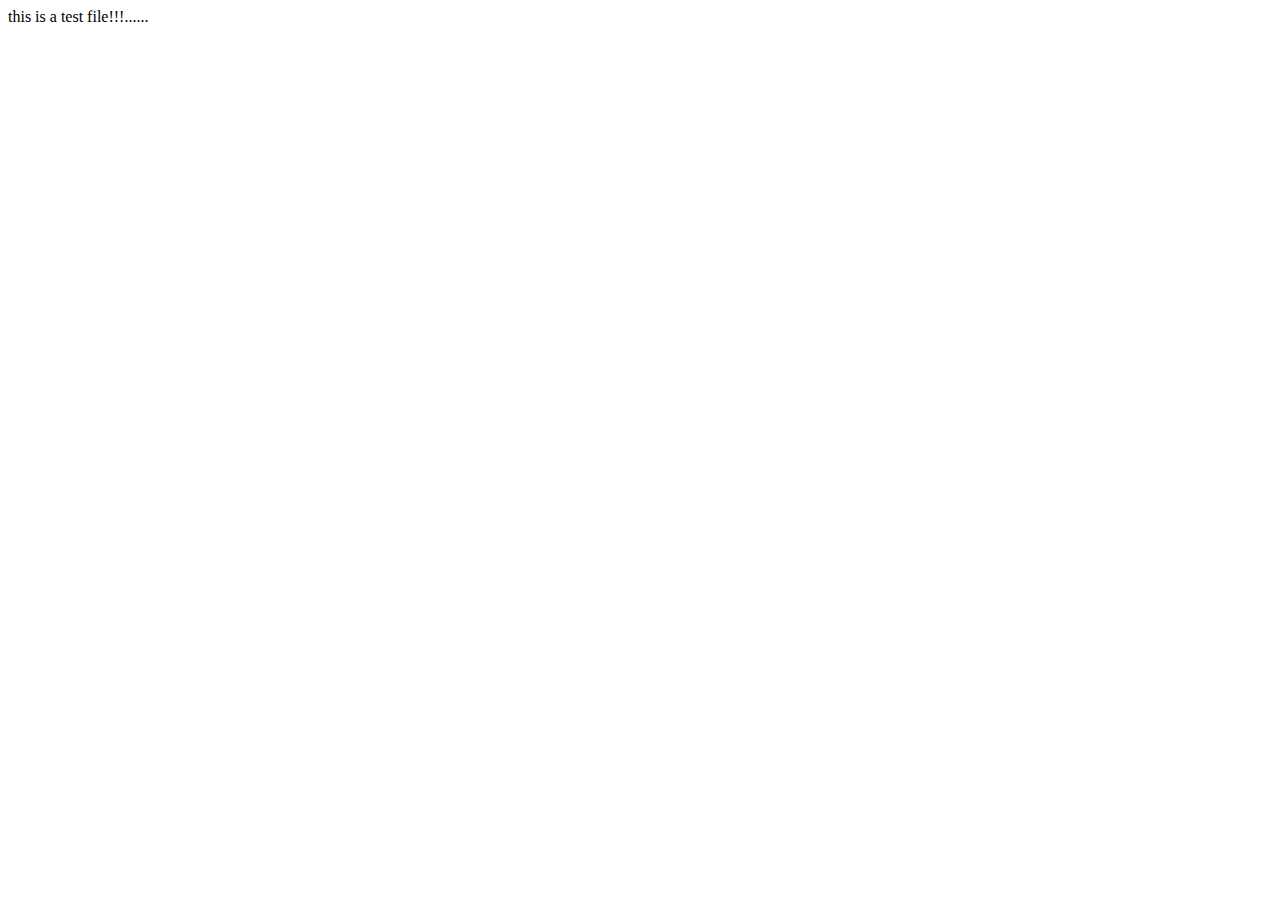
<file: index.html>
<!DOCTYPE html>
<html lang="en">
<head>
    <meta charset="UTF-8">
    <meta name="viewport" content="width=device-width, initial-scale=1.0">
    <meta http-equiv="X-UA-Compatible" content="ie=edge">
    <title>Document</title>
</head>
<body>
    this is a test file!!!......
</body>
</html>
</file>
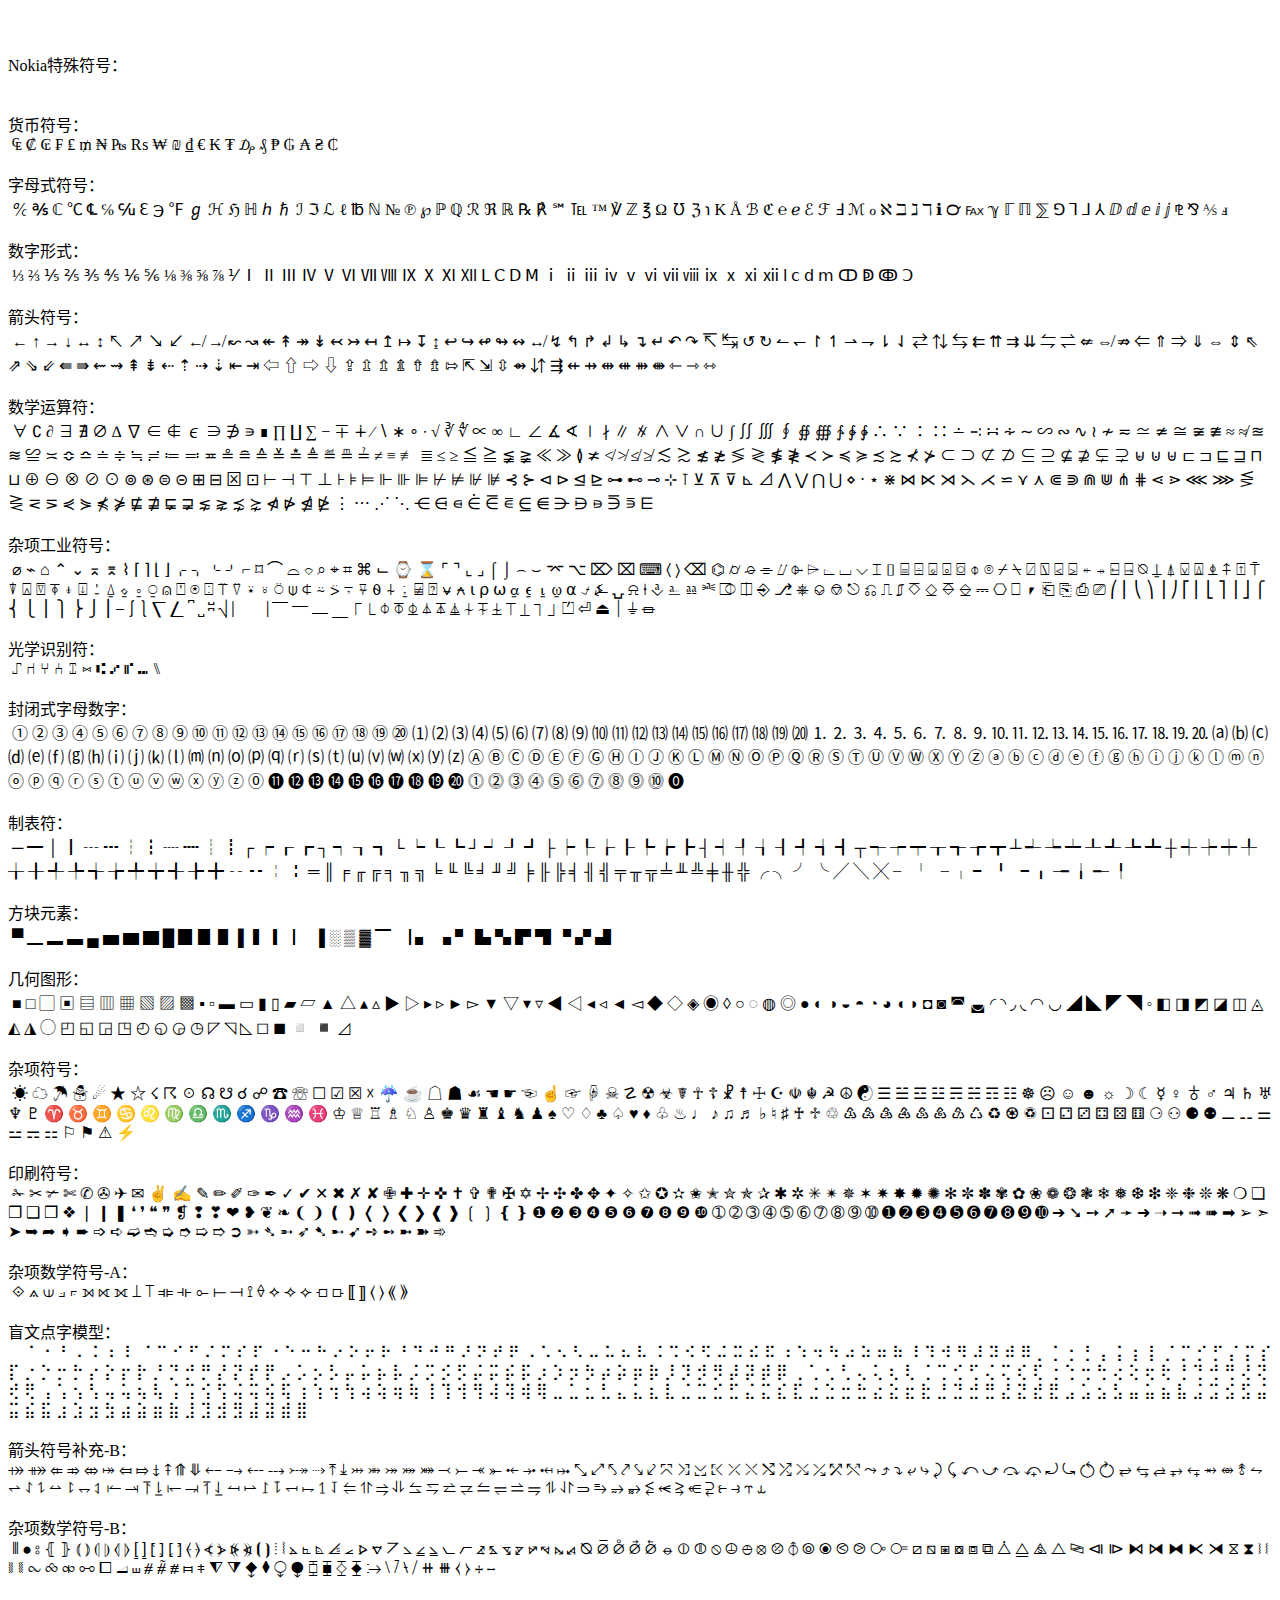
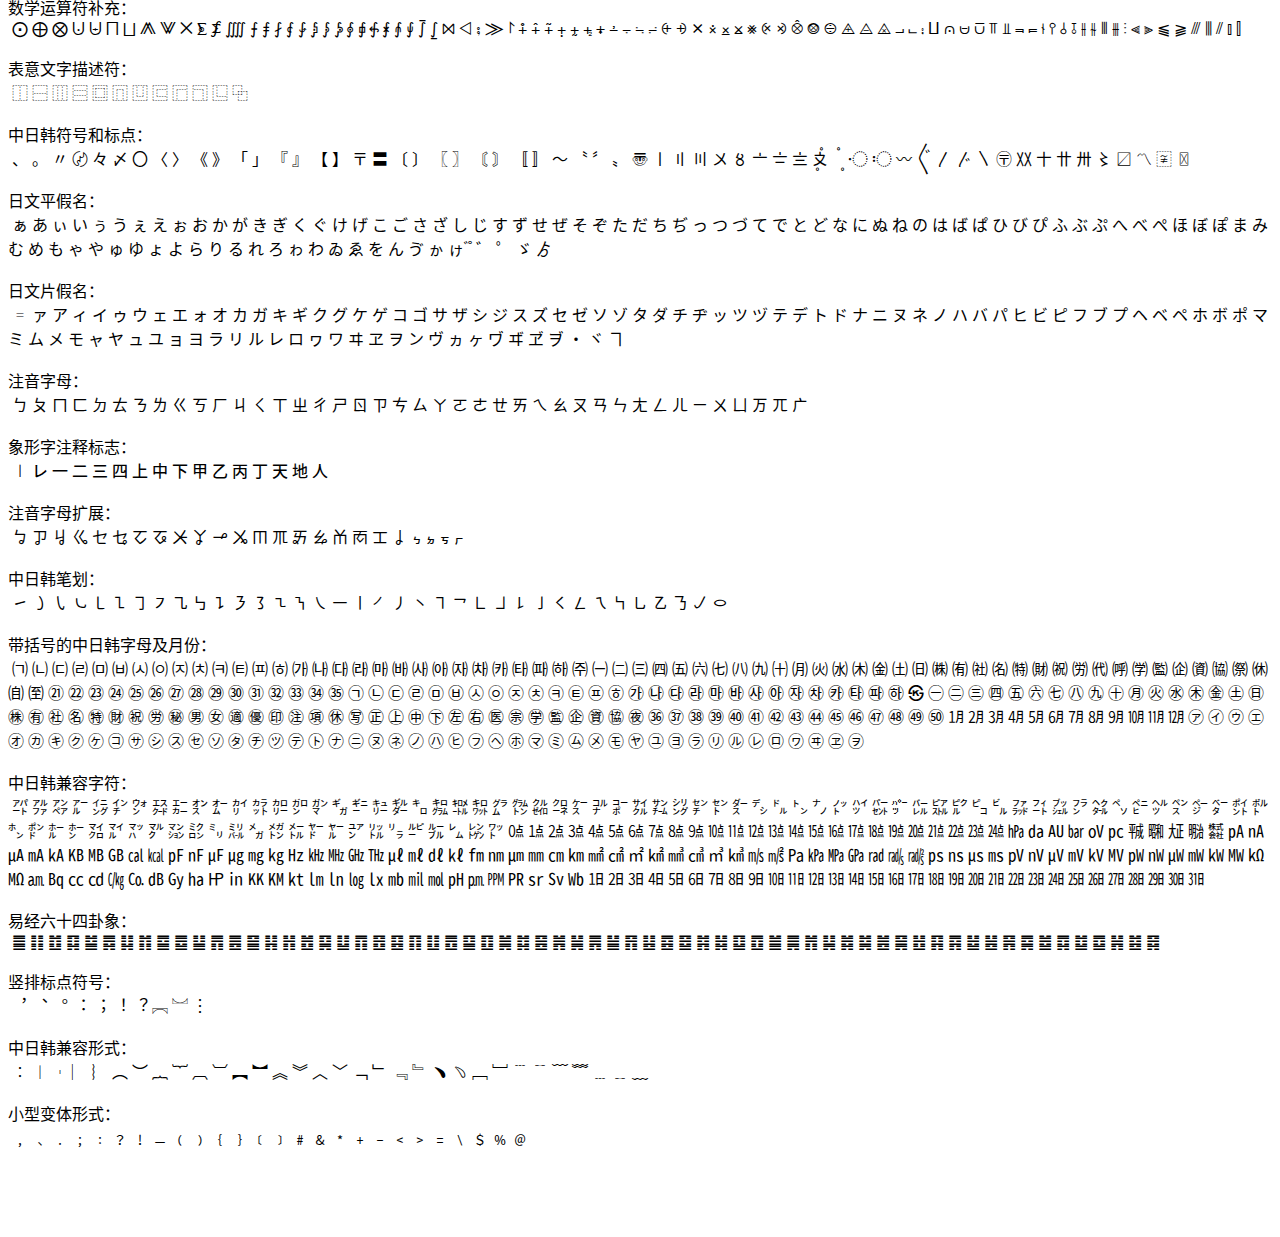
<file: chars.html>
<!DOCTYPE html PUBLIC "-//W3C//DTD XHTML 1.0 Transitional//EN" "http://www.w3.org/TR/xhtml1/DTD/xhtml1-transitional.dtd">
<html xmlns="http://www.w3.org/1999/xhtml">
<head>

<meta http-equiv="Content-Type" content="text/html; charset=UTF-8" />
<meta http-equiv="Content-Language" content="zh-cn" />
<meta name="robots" content="all" />
<meta name="keywords" content="特殊字符"/>
<meta name="description" content="特殊字符"/>
<meta name="author" content="T先生" />
<meta name="Copyright" content="Copyright T先生 All Rights Reserved." />

<title>特殊字符|T先生</title>

</head>

<body>

<pre style="font-family: Microsoft YaHei ! important;
white-space: pre-wrap;
white-space: -moz-pre-wrap;  
white-space: -pre-wrap;      
white-space: -o-pre-wrap;    
word-wrap: break-word; ">


Nokia特殊符号：
 

货币符号：
 ₠ ₡ ₢ ₣ ₤ ₥ ₦ ₧ ₨ ₩ ₪ ₫ € ₭ ₮ ₯ ₰ ₱ ₲ ₳ ₴ ₵

字母式符号：
 ℀ ℁ ℂ ℃ ℄ ℅ ℆ ℇ ℈ ℉ ℊ ℋ ℌ ℍ ℎ ℏ ℐ ℑ ℒ ℓ ℔ ℕ № ℗ ℘ ℙ ℚ ℛ ℜ ℝ ℞ ℟ ℠ ℡ ™ ℣ ℤ ℥ Ω ℧ ℨ ℩ K Å ℬ ℭ ℮ ℯ ℰ ℱ Ⅎ ℳ ℴ ℵ ℶ ℷ ℸ ℹ ℺ ℻ ℽ ℾ ℿ ⅀ ⅁ ⅂ ⅃ ⅄ ⅅ ⅆ ⅇ ⅈ ⅉ ⅊ ⅋ ⅍ ⅎ

数字形式：
 ⅓ ⅔ ⅕ ⅖ ⅗ ⅘ ⅙ ⅚ ⅛ ⅜ ⅝ ⅞ ⅟ Ⅰ Ⅱ Ⅲ Ⅳ Ⅴ Ⅵ Ⅶ Ⅷ Ⅸ Ⅹ Ⅺ Ⅻ Ⅼ Ⅽ Ⅾ Ⅿ ⅰ ⅱ ⅲ ⅳ ⅴ ⅵ ⅶ ⅷ ⅸ ⅹ ⅺ ⅻ ⅼ ⅽ ⅾ ⅿ ↀ ↁ ↂ Ↄ

箭头符号：
 ← ↑ → ↓ ↔ ↕ ↖ ↗ ↘ ↙ ↚ ↛ ↜ ↝ ↞ ↟ ↠ ↡ ↢ ↣ ↤ ↥ ↦ ↧ ↨ ↩ ↪ ↫ ↬ ↭ ↮ ↯ ↰ ↱ ↲ ↳ ↴ ↵ ↶ ↷ ↸ ↹ ↺ ↻ ↼ ↽ ↾ ↿ ⇀ ⇁ ⇂ ⇃ ⇄ ⇅ ⇆ ⇇ ⇈ ⇉ ⇊ ⇋ ⇌ ⇍ ⇎ ⇏ ⇐ ⇑ ⇒ ⇓ ⇔ ⇕ ⇖ ⇗ ⇘ ⇙ ⇚ ⇛ ⇜ ⇝ ⇞ ⇟ ⇠ ⇡ ⇢ ⇣ ⇤ ⇥ ⇦ ⇧ ⇨ ⇩ ⇪ ⇫ ⇬ ⇭ ⇮ ⇯ ⇰ ⇱ ⇲ ⇳ ⇴ ⇵ ⇶ ⇷ ⇸ ⇹ ⇺ ⇻ ⇼ ⇽ ⇾ ⇿

数学运算符：
 ∀ ∁ ∂ ∃ ∄ ∅ ∆ ∇ ∈ ∉ ∊ ∋ ∌ ∍ ∎ ∏ ∐ ∑ − ∓ ∔ ∕ ∖ ∗ ∘ ∙ √ ∛ ∜ ∝ ∞ ∟ ∠ ∡ ∢ ∣ ∤ ∥ ∦ ∧ ∨ ∩ ∪ ∫ ∬ ∭ ∮ ∯ ∰ ∱ ∲ ∳ ∴ ∵ ∶ ∷ ∸ ∹ ∺ ∻ ∼ ∽ ∾ ∿ ≀ ≁ ≂ ≃ ≄ ≅ ≆ ≇ ≈ ≉ ≊ ≋ ≌ ≍ ≎ ≏ ≐ ≑ ≒ ≓ ≔ ≕ ≖ ≗ ≘ ≙ ≚ ≛ ≜ ≝ ≞ ≟ ≠ ≡ ≢ ≣ ≤ ≥ ≦ ≧ ≨ ≩ ≪ ≫ ≬ ≭ ≮ ≯ ≰ ≱ ≲ ≳ ≴ ≵ ≶ ≷ ≸ ≹ ≺ ≻ ≼ ≽ ≾ ≿ ⊀ ⊁ ⊂ ⊃ ⊄ ⊅ ⊆ ⊇ ⊈ ⊉ ⊊ ⊋ ⊌ ⊍ ⊎ ⊏ ⊐ ⊑ ⊒ ⊓ ⊔ ⊕ ⊖ ⊗ ⊘ ⊙ ⊚ ⊛ ⊜ ⊝ ⊞ ⊟ ⊠ ⊡ ⊢ ⊣ ⊤ ⊥ ⊦ ⊧ ⊨ ⊩ ⊪ ⊫ ⊬ ⊭ ⊮ ⊯ ⊰ ⊱ ⊲ ⊳ ⊴ ⊵ ⊶ ⊷ ⊸ ⊹ ⊺ ⊻ ⊼ ⊽ ⊾ ⊿ ⋀ ⋁ ⋂ ⋃ ⋄ ⋅ ⋆ ⋇ ⋈ ⋉ ⋊ ⋋ ⋌ ⋍ ⋎ ⋏ ⋐ ⋑ ⋒ ⋓ ⋔ ⋕ ⋖ ⋗ ⋘ ⋙ ⋚ ⋛ ⋜ ⋝ ⋞ ⋟ ⋠ ⋡ ⋢ ⋣ ⋤ ⋥ ⋦ ⋧ ⋨ ⋩ ⋪ ⋫ ⋬ ⋭ ⋮ ⋯ ⋰ ⋱ ⋲ ⋳ ⋴ ⋵ ⋶ ⋷ ⋸ ⋹ ⋺ ⋻ ⋼ ⋽ ⋾ ⋿

杂项工业符号：
 ⌀ ⌁ ⌂ ⌃ ⌄ ⌅ ⌆ ⌇ ⌈ ⌉ ⌊ ⌋ ⌌ ⌍ ⌎ ⌏ ⌐ ⌑ ⌒ ⌓ ⌔ ⌕ ⌖ ⌗ ⌘ ⌙ ⌚ ⌛ ⌜ ⌝ ⌞ ⌟ ⌠ ⌡ ⌢ ⌣ ⌤ ⌥ ⌦ ⌧ ⌨ 〈 〉 ⌫ ⌬ ⌭ ⌮ ⌯ ⌰ ⌱ ⌲ ⌳ ⌴ ⌵ ⌶ ⌷ ⌸ ⌹ ⌺ ⌻ ⌼ ⌽ ⌾ ⌿ ⍀ ⍁ ⍂ ⍃ ⍄ ⍅ ⍆ ⍇ ⍈ ⍉ ⍊ ⍋ ⍌ ⍍ ⍎ ⍏ ⍐ ⍑ ⍒ ⍓ ⍔ ⍕ ⍖ ⍗ ⍘ ⍙ ⍚ ⍛ ⍜ ⍝ ⍞ ⍟ ⍠ ⍡ ⍢ ⍣ ⍤ ⍥ ⍦ ⍧ ⍨ ⍩ ⍪ ⍫ ⍬ ⍭ ⍮ ⍯ ⍰ ⍱ ⍲ ⍳ ⍴ ⍵ ⍶ ⍷ ⍸ ⍹ ⍺ ⍻ ⍼ ⍽ ⍾ ⍿ ⎀ ⎁ ⎂ ⎃ ⎄ ⎅ ⎆ ⎇ ⎈ ⎉ ⎊ ⎋ ⎌ ⎍ ⎎ ⎏ ⎐ ⎑ ⎒ ⎓ ⎔ ⎕ ⎖ ⎗ ⎘ ⎙ ⎚ ⎛ ⎜ ⎝ ⎞ ⎟ ⎠ ⎡ ⎢ ⎣ ⎤ ⎥ ⎦ ⎧ ⎨ ⎩ ⎪ ⎫ ⎬ ⎭ ⎮ ⎯ ⎰ ⎱ ⎲ ⎳ ⎴ ⎵ ⎶ ⎷ ⎸ ⎹ ⎺ ⎻ ⎼ ⎽ ⎾ ⎿ ⏀ ⏁ ⏂ ⏃ ⏄ ⏅ ⏆ ⏇ ⏈ ⏉ ⏊ ⏋ ⏌ ⏍ ⏎ ⏏ ⏐ ⏚ ⏛

光学识别符：
 ⑀ ⑁ ⑂ ⑃ ⑄ ⑅ ⑆ ⑇ ⑈ ⑉ ⑊

封闭式字母数字：
 ① ② ③ ④ ⑤ ⑥ ⑦ ⑧ ⑨ ⑩ ⑪ ⑫ ⑬ ⑭ ⑮ ⑯ ⑰ ⑱ ⑲ ⑳ ⑴ ⑵ ⑶ ⑷ ⑸ ⑹ ⑺ ⑻ ⑼ ⑽ ⑾ ⑿ ⒀ ⒁ ⒂ ⒃ ⒄ ⒅ ⒆ ⒇ ⒈ ⒉ ⒊ ⒋ ⒌ ⒍ ⒎ ⒏ ⒐ ⒑ ⒒ ⒓ ⒔ ⒕ ⒖ ⒗ ⒘ ⒙ ⒚ ⒛ ⒜ ⒝ ⒞ ⒟ ⒠ ⒡ ⒢ ⒣ ⒤ ⒥ ⒦ ⒧ ⒨ ⒩ ⒪ ⒫ ⒬ ⒭ ⒮ ⒯ ⒰ ⒱ ⒲ ⒳ ⒴ ⒵ Ⓐ Ⓑ Ⓒ Ⓓ Ⓔ Ⓕ Ⓖ Ⓗ Ⓘ Ⓙ Ⓚ Ⓛ Ⓜ Ⓝ Ⓞ Ⓟ Ⓠ Ⓡ Ⓢ Ⓣ Ⓤ Ⓥ Ⓦ Ⓧ Ⓨ Ⓩ ⓐ ⓑ ⓒ ⓓ ⓔ ⓕ ⓖ ⓗ ⓘ ⓙ ⓚ ⓛ ⓜ ⓝ ⓞ ⓟ ⓠ ⓡ ⓢ ⓣ ⓤ ⓥ ⓦ ⓧ ⓨ ⓩ ⓪ ⓫ ⓬ ⓭ ⓮ ⓯ ⓰ ⓱ ⓲ ⓳ ⓴ ⓵ ⓶ ⓷ ⓸ ⓹ ⓺ ⓻ ⓼ ⓽ ⓾ ⓿

制表符：
 ─ ━ │ ┃ ┄ ┅ ┆ ┇ ┈ ┉ ┊ ┋ ┌ ┍ ┎ ┏ ┐ ┑ ┒ ┓ └ ┕ ┖ ┗ ┘ ┙ ┚ ┛ ├ ┝ ┞ ┟ ┠ ┡ ┢ ┣ ┤ ┥ ┦ ┧ ┨ ┩ ┪ ┫ ┬ ┭ ┮ ┯ ┰ ┱ ┲ ┳ ┴ ┵ ┶ ┷ ┸ ┹ ┺ ┻ ┼ ┽ ┾ ┿ ╀ ╁ ╂ ╃ ╄ ╅ ╆ ╇ ╈ ╉ ╊ ╋ ╌ ╍ ╎ ╏ ═ ║ ╒ ╓ ╔ ╕ ╖ ╗ ╘ ╙ ╚ ╛ ╜ ╝ ╞ ╟ ╠ ╡ ╢ ╣ ╤ ╥ ╦ ╧ ╨ ╩ ╪ ╫ ╬ ╭ ╮ ╯ ╰ ╱ ╲ ╳ ╴ ╵ ╶ ╷ ╸ ╹ ╺ ╻ ╼ ╽ ╾ ╿

方块元素：
 ▀ ▁ ▂ ▃ ▄ ▅ ▆ ▇ █ ▉ ▊ ▋ ▌ ▍ ▎ ▏ ▐ ░ ▒ ▓ ▔ ▕ ▖ ▗ ▘ ▙ ▚ ▛ ▜ ▝ ▞ ▟

几何图形：
 ■ □ ▢ ▣ ▤ ▥ ▦ ▧ ▨ ▩ ▪ ▫ ▬ ▭ ▮ ▯ ▰ ▱ ▲ △ ▴ ▵ ▶ ▷ ▸ ▹ ► ▻ ▼ ▽ ▾ ▿ ◀ ◁ ◂ ◃ ◄ ◅ ◆ ◇ ◈ ◉ ◊ ○ ◌ ◍ ◎ ● ◐ ◑ ◒ ◓ ◔ ◕ ◖ ◗ ◘ ◙ ◚ ◛ ◜ ◝ ◞ ◟ ◠ ◡ ◢ ◣ ◤ ◥ ◦ ◧ ◨ ◩ ◪ ◫ ◬ ◭ ◮ ◯ ◰ ◱ ◲ ◳ ◴ ◵ ◶ ◷ ◸ ◹ ◺ ◻ ◼ ◽ ◾ ◿

杂项符号：
 ☀ ☁ ☂ ☃ ☄ ★ ☆ ☇ ☈ ☉ ☊ ☋ ☌ ☍ ☎ ☏ ☐ ☑ ☒ ☓ ☔ ☕ ☖ ☗ ☙ ☚ ☛ ☜ ☝ ☞ ☟ ☠ ☡ ☢ ☣ ☤ ☥ ☦ ☧ ☨ ☩ ☪ ☫ ☬ ☭ ☮ ☯ ☰ ☱ ☲ ☳ ☴ ☵ ☶ ☷ ☸ ☹ ☺ ☻ ☼ ☽ ☾ ☿ ♀ ♁ ♂ ♃ ♄ ♅ ♆ ♇ ♈ ♉ ♊ ♋ ♌ ♍ ♎ ♏ ♐ ♑ ♒ ♓ ♔ ♕ ♖ ♗ ♘ ♙ ♚ ♛ ♜ ♝ ♞ ♟ ♠ ♡ ♢ ♣ ♤ ♥ ♦ ♧ ♨ ♩ ♪ ♫ ♬ ♭ ♮ ♯ ♰ ♱ ♲ ♳ ♴ ♵ ♶ ♷ ♸ ♹ ♺ ♻ ♼ ♽ ⚀ ⚁ ⚂ ⚃ ⚄ ⚅ ⚆ ⚇ ⚈ ⚉ ⚊ ⚋ ⚌ ⚍ ⚎ ⚏ ⚐ ⚑ ⚠ ⚡

印刷符号：
 ✁ ✂ ✃ ✄ ✆ ✇ ✈ ✉ ✌ ✍ ✎ ✏ ✐ ✑ ✒ ✓ ✔ ✕ ✖ ✗ ✘ ✙ ✚ ✛ ✜ ✝ ✞ ✟ ✠ ✡ ✢ ✣ ✤ ✥ ✦ ✧ ✩ ✪ ✫ ✬ ✭ ✮ ✯ ✰ ✱ ✲ ✳ ✴ ✵ ✶ ✷ ✸ ✹ ✺ ✻ ✼ ✽ ✾ ✿ ❀ ❁ ❂ ❃ ❄ ❅ ❆ ❇ ❈ ❉ ❊ ❋ ❍ ❏ ❐ ❑ ❒ ❖ ❘ ❙ ❚ ❛ ❜ ❝ ❞ ❡ ❢ ❣ ❤ ❥ ❦ ❧ ❨ ❩ ❪ ❫ ❬ ❭ ❮ ❯ ❰ ❱ ❲ ❳ ❴ ❵ ❶ ❷ ❸ ❹ ❺ ❻ ❼ ❽ ❾ ❿ ➀ ➁ ➂ ➃ ➄ ➅ ➆ ➇ ➈ ➉ ➊ ➋ ➌ ➍ ➎ ➏ ➐ ➑ ➒ ➓ ➔ ➘ ➙ ➚ ➛ ➜ ➝ ➞ ➟ ➠ ➡ ➢ ➣ ➤ ➥ ➦ ➧ ➨ ➩ ➪ ➫ ➬ ➭ ➮ ➯ ➱ ➲ ➳ ➴ ➵ ➶ ➷ ➸ ➹ ➺ ➻ ➼ ➽ ➾

杂项数学符号-A：
 ⟐ ⟑ ⟒ ⟓ ⟔ ⟕ ⟖ ⟗ ⟘ ⟙ ⟚ ⟛ ⟜ ⟝ ⟞ ⟟ ⟠ ⟡ ⟢ ⟣ ⟤ ⟥ ⟦ ⟧ ⟨ ⟩ ⟪ ⟫

盲文点字模型：
 ⠀ ⠁ ⠂ ⠃ ⠄ ⠅ ⠆ ⠇ ⠈ ⠉ ⠊ ⠋ ⠌ ⠍ ⠎ ⠏ ⠐ ⠑ ⠒ ⠓ ⠔ ⠕ ⠖ ⠗ ⠘ ⠙ ⠚ ⠛ ⠜ ⠝ ⠞ ⠟ ⠠ ⠡ ⠢ ⠣ ⠤ ⠥ ⠦ ⠧ ⠨ ⠩ ⠪ ⠫ ⠬ ⠭ ⠮ ⠯ ⠰ ⠱ ⠲ ⠳ ⠴ ⠵ ⠶ ⠷ ⠸ ⠹ ⠺ ⠻ ⠼ ⠽ ⠾ ⠿ ⡀ ⡁ ⡂ ⡃ ⡄ ⡅ ⡆ ⡇ ⡈ ⡉ ⡊ ⡋ ⡌ ⡍ ⡎ ⡏ ⡐ ⡑ ⡒ ⡓ ⡔ ⡕ ⡖ ⡗ ⡘ ⡙ ⡚ ⡛ ⡜ ⡝ ⡞ ⡟ ⡠ ⡡ ⡢ ⡣ ⡤ ⡥ ⡦ ⡧ ⡨ ⡩ ⡪ ⡫ ⡬ ⡭ ⡮ ⡯ ⡰ ⡱ ⡲ ⡳ ⡴ ⡵ ⡶ ⡷ ⡸ ⡹ ⡺ ⡻ ⡼ ⡽ ⡾ ⡿ ⢀ ⢁ ⢂ ⢃ ⢄ ⢅ ⢆ ⢇ ⢈ ⢉ ⢊ ⢋ ⢌ ⢍ ⢎ ⢏ ⢐ ⢑ ⢒ ⢓ ⢔ ⢕ ⢖ ⢗ ⢘ ⢙ ⢚ ⢛ ⢜ ⢝ ⢞ ⢟ ⢠ ⢡ ⢢ ⢣ ⢤ ⢥ ⢦ ⢧ ⢨ ⢩ ⢪ ⢫ ⢬ ⢭ ⢮ ⢯ ⢰ ⢱ ⢲ ⢳ ⢴ ⢵ ⢶ ⢷ ⢸ ⢹ ⢺ ⢻ ⢼ ⢽ ⢾ ⢿ ⣀ ⣁ ⣂ ⣃ ⣄ ⣅ ⣆ ⣇ ⣈ ⣉ ⣊ ⣋ ⣌ ⣍ ⣎ ⣏ ⣐ ⣑ ⣒ ⣓ ⣔ ⣕ ⣖ ⣗ ⣘ ⣙ ⣚ ⣛ ⣜ ⣝ ⣞ ⣟ ⣠ ⣡ ⣢ ⣣ ⣤ ⣥ ⣦ ⣧ ⣨ ⣩ ⣪ ⣫ ⣬ ⣭ ⣮ ⣯ ⣰ ⣱ ⣲ ⣳ ⣴ ⣵ ⣶ ⣷ ⣸ ⣹ ⣺ ⣻ ⣼ ⣽ ⣾ ⣿

箭头符号补充-B：
⤀ ⤁ ⤂ ⤃ ⤄ ⤅ ⤆ ⤇ ⤈ ⤉ ⤊ ⤋ ⤌ ⤍ ⤎ ⤏ ⤐ ⤑ ⤒ ⤓ ⤔ ⤕ ⤖ ⤗ ⤘ ⤙ ⤚ ⤛ ⤜ ⤝ ⤞ ⤟ ⤠ ⤡ ⤢ ⤣ ⤤ ⤥ ⤦ ⤧ ⤨ ⤩ ⤪ ⤫ ⤬ ⤭ ⤮ ⤯ ⤰ ⤱ ⤲ ⤳ ⤴ ⤵ ⤶ ⤷ ⤸ ⤹ ⤺ ⤻ ⤼ ⤽ ⤾ ⤿ ⥀ ⥁ ⥂ ⥃ ⥄ ⥅ ⥆ ⥇ ⥈ ⥉ ⥊ ⥋ ⥌ ⥍ ⥎ ⥏ ⥐ ⥑ ⥒ ⥓ ⥔ ⥕ ⥖ ⥗ ⥘ ⥙ ⥚ ⥛ ⥜ ⥝ ⥞ ⥟ ⥠ ⥡ ⥢ ⥣ ⥤ ⥥ ⥦ ⥧ ⥨ ⥩ ⥪ ⥫ ⥬ ⥭ ⥮ ⥯ ⥰ ⥱ ⥴ ⥵ ⥶ ⥷ ⥸ ⥺ ⥻ ⥼ ⥽ ⥾ ⥿

杂项数学符号-B：
 ⦀ ⦁ ⦂ ⦃ ⦄ ⦅ ⦆ ⦇ ⦈ ⦉ ⦊ ⦋ ⦌ ⦍ ⦎ ⦏ ⦐ ⦑ ⦒ ⦓ ⦔ ⦕ ⦖ ⦗ ⦘ ⦙ ⦚ ⦛ ⦜ ⦝ ⦞ ⦟ ⦠ ⦡ ⦢ ⦣ ⦤ ⦥ ⦦ ⦧ ⦨ ⦩ ⦪ ⦫ ⦬ ⦭ ⦮ ⦯ ⦰ ⦱ ⦲ ⦳ ⦴ ⦵ ⦶ ⦷ ⦸ ⦹ ⦺ ⦻ ⦼ ⦽ ⦾ ⦿ ⧀ ⧁ ⧂ ⧃ ⧄ ⧅ ⧆ ⧇ ⧈ ⧉ ⧊ ⧋ ⧌ ⧍ ⧎ ⧏ ⧐ ⧑ ⧒ ⧓ ⧔ ⧕ ⧖ ⧗ ⧘ ⧙ ⧚ ⧛ ⧜ ⧝ ⧞ ⧟ ⧠ ⧡ ⧢ ⧣ ⧤ ⧥ ⧦ ⧧ ⧨ ⧩ ⧪ ⧫ ⧬ ⧭ ⧮ ⧯ ⧰ ⧱ ⧴ ⧵ ⧶ ⧷ ⧸ ⧺ ⧻ ⧼ ⧽ ⧾ ⧿

数学运算符补充：
 ⨀ ⨁ ⨂ ⨃ ⨄ ⨅ ⨆ ⨇ ⨈ ⨉ ⨊ ⨋ ⨌ ⨍ ⨎ ⨏ ⨐ ⨑ ⨒ ⨓ ⨔ ⨕ ⨖ ⨗ ⨘ ⨙ ⨚ ⨛ ⨜ ⨝ ⨞ ⨟ ⨠ ⨡ ⨢ ⨣ ⨤ ⨥ ⨦ ⨧ ⨨ ⨩ ⨪ ⨫ ⨬ ⨭ ⨮ ⨯ ⨰ ⨱ ⨲ ⨳ ⨴ ⨵ ⨶ ⨷ ⨸ ⨹ ⨺ ⨻ ⨼ ⨽ ⨾ ⨿ ⩀ ⩁ ⩂ ⫪ ⫫ ⫬ ⫭ ⫮ ⫯ ⫰ ⫱ ⫲ ⫳ ⫴ ⫵ ⫶ ⫷ ⫸ ⫹ ⫺ ⫻ ⫼ ⫽ ⫾ ⫿

表意文字描述符：
 ⿰ ⿱ ⿲ ⿳ ⿴ ⿵ ⿶ ⿷ ⿸ ⿹ ⿺ ⿻

中日韩符号和标点：
 、 。 〃 〄 々 〆 〇 〈 〉 《 》 「 」 『 』 【 】 〒 〓 〔 〕 〖 〗 〘 〙 〚 〛 〜 〝 〞 〟 〠 〡 〢 〣 〤 〥 〦 〧 〨 〩 〪 〫 〬 〭 〮 〯 〰 〲 〳 〴 〵 〶 〷 〸 〹 〺 〻 〼 〽 〾 〿

日文平假名：
 ぁ あ ぃ い ぅ う ぇ え ぉ お か が き ぎ く ぐ け げ こ ご さ ざ し じ す ず せ ぜ そ ぞ た だ ち ぢ っ つ づ て で と ど な に ぬ ね の は ば ぱ ひ び ぴ ふ ぶ ぷ へ べ ぺ ほ ぼ ぽ ま み む め も ゃ や ゅ ゆ ょ よ ら り る れ ろ ゎ わ ゐ ゑ を ん ゔ ゕ ゖ ゙ ゚ ゛ ゜ ゞ ゟ

日文片假名：
 ゠ ァ ア ィ イ ゥ ウ ェ エ ォ オ カ ガ キ ギ ク グ ケ ゲ コ ゴ サ ザ シ ジ ス ズ セ ゼ ソ ゾ タ ダ チ ヂ ッ ツ ヅ テ デ ト ド ナ ニ ヌ ネ ノ ハ バ パ ヒ ビ ピ フ ブ プ ヘ ベ ペ ホ ボ ポ マ ミ ム メ モ ャ ヤ ュ ユ ョ ヨ ラ リ ル レ ロ ヮ ワ ヰ ヱ ヲ ン ヴ ヵ ヶ ヷ ヸ ヹ ヺ ・ ヾ ヿ

注音字母：
 ㄅ ㄆ ㄇ ㄈ ㄉ ㄊ ㄋ ㄌ ㄍ ㄎ ㄏ ㄐ ㄑ ㄒ ㄓ ㄔ ㄕ ㄖ ㄗ ㄘ ㄙ ㄚ ㄛ ㄜ ㄝ ㄞ ㄟ ㄠ ㄡ ㄢ ㄣ ㄤ ㄥ ㄦ ㄧ ㄨ ㄩ ㄪ ㄫ ㄬ

象形字注释标志：
 ㆐ ㆑ ㆒ ㆓ ㆔ ㆕ ㆖ ㆗ ㆘ ㆙ ㆚ ㆛ ㆜ ㆝ ㆞ ㆟

注音字母扩展：
 ㆠ ㆡ ㆢ ㆣ ㆤ ㆥ ㆦ ㆧ ㆨ ㆩ ㆪ ㆫ ㆬ ㆭ ㆮ ㆯ ㆰ ㆱ ㆲ ㆳ ㆴ ㆵ ㆶ ㆷ

中日韩笔划：
 ㇀ ㇁ ㇂ ㇃ ㇄ ㇅ ㇆ ㇇ ㇈ ㇉ ㇊ ㇋ ㇌ ㇍ ㇎ ㇏ ㇐ ㇑ ㇒ ㇓ ㇔ ㇕ ㇖ ㇗ ㇘ ㇙ ㇚ ㇛ ㇜ ㇝ ㇞ ㇟ ㇠ ㇡ ㇢ ㇣

带括号的中日韩字母及月份：
 ㈀ ㈁ ㈂ ㈃ ㈄ ㈅ ㈆ ㈇ ㈈ ㈉ ㈊ ㈋ ㈌ ㈍ ㈎ ㈏ ㈐ ㈑ ㈒ ㈓ ㈔ ㈕ ㈖ ㈗ ㈘ ㈙ ㈚ ㈛ ㈜ ㈠ ㈡ ㈢ ㈣ ㈤ ㈥ ㈦ ㈧ ㈨ ㈩ ㈪ ㈫ ㈬ ㈭ ㈮ ㈯ ㈰ ㈱ ㈲ ㈳ ㈴ ㈵ ㈶ ㈷ ㈸ ㈹ ㈺ ㈻ ㈼ ㈽ ㈾ ㈿ ㉀ ㉁ ㉂ ㉃ ㉑ ㉒ ㉓ ㉔ ㉕ ㉖ ㉗ ㉘ ㉙ ㉚ ㉛ ㉜ ㉝ ㉞ ㉟ ㉠ ㉡ ㉢ ㉣ ㉤ ㉥ ㉦ ㉧ ㉨ ㉩ ㉪ ㉫ ㉬ ㉭ ㉮ ㉯ ㉰ ㉱ ㉲ ㉳ ㉴ ㉵ ㉶ ㉷ ㉸ ㉹ ㉺ ㉻ ㉿ ㊀ ㊁ ㊂ ㊃ ㊄ ㊅ ㊆ ㊇ ㊈ ㊉ ㊊ ㊋ ㊌ ㊍ ㊎ ㊏ ㊐ ㊑ ㊒ ㊓ ㊔ ㊕ ㊖ ㊗ ㊘ ㊙ ㊚ ㊛ ㊜ ㊝ ㊞ ㊟ ㊠ ㊡ ㊢ ㊣ ㊤ ㊥ ㊦ ㊧ ㊨ ㊩ ㊪ ㊫ ㊬ ㊭ ㊮ ㊯ ㊰ ㊱ ㊲ ㊳ ㊴ ㊵ ㊶ ㊷ ㊸ ㊹ ㊺ ㊻ ㊼ ㊽ ㊾ ㊿ ㋀ ㋁ ㋂ ㋃ ㋄ ㋅ ㋆ ㋇ ㋈ ㋉ ㋊ ㋋ ㋐ ㋑ ㋒ ㋓ ㋔ ㋕ ㋖ ㋗ ㋘ ㋙ ㋚ ㋛ ㋜ ㋝ ㋞ ㋟ ㋠ ㋡ ㋢ ㋣ ㋤ ㋥ ㋦ ㋧ ㋨ ㋩ ㋪ ㋫ ㋬ ㋭ ㋮ ㋯ ㋰ ㋱ ㋲ ㋳ ㋴ ㋵ ㋶ ㋷ ㋸ ㋹ ㋺ ㋻ ㋼ ㋽ ㋾ 

中日韩兼容字符：
 ㌀ ㌁ ㌂ ㌃ ㌄ ㌅ ㌆ ㌇ ㌈ ㌉ ㌊ ㌋ ㌌ ㌍ ㌎ ㌏ ㌐ ㌑ ㌒ ㌓ ㌔ ㌕ ㌖ ㌗ ㌘ ㌙ ㌚ ㌛ ㌜ ㌝ ㌞ ㌟ ㌠ ㌡ ㌢ ㌣ ㌤ ㌥ ㌦ ㌧ ㌨ ㌩ ㌪ ㌫ ㌬ ㌭ ㌮ ㌯ ㌰ ㌱ ㌲ ㌳ ㌴ ㌵ ㌶ ㌷ ㌸ ㌹ ㌺ ㌻ ㌼ ㌽ ㌾ ㌿ ㍀ ㍁ ㍂ ㍃ ㍄ ㍅ ㍆ ㍇ ㍈ ㍉ ㍊ ㍋ ㍌ ㍍ ㍎ ㍏ ㍐ ㍑ ㍒ ㍓ ㍔ ㍕ ㍖ ㍗ ㍘ ㍙ ㍚ ㍛ ㍜ ㍝ ㍞ ㍟ ㍠ ㍡ ㍢ ㍣ ㍤ ㍥ ㍦ ㍧ ㍨ ㍩ ㍪ ㍫ ㍬ ㍭ ㍮ ㍯ ㍰ ㍱ ㍲ ㍳ ㍴ ㍵ ㍶ ㍻ ㍼ ㍽ ㍾ ㍿ ㎀ ㎁ ㎂ ㎃ ㎄ ㎅ ㎆ ㎇ ㎈ ㎉ ㎊ ㎋ ㎌ ㎍ ㎎ ㎏ ㎐ ㎑ ㎒ ㎓ ㎔ ㎕ ㎖ ㎗ ㎘ ㎙ ㎚ ㎛ ㎜ ㎝ ㎞ ㎟ ㎠ ㎡ ㎢ ㎣ ㎤ ㎥ ㎦ ㎧ ㎨ ㎩ ㎪ ㎫ ㎬ ㎭ ㎮ ㎯ ㎰ ㎱ ㎲ ㎳ ㎴ ㎵ ㎶ ㎷ ㎸ ㎹ ㎺ ㎻ ㎼ ㎽ ㎾ ㎿ ㏀ ㏁ ㏂ ㏃ ㏄ ㏅ ㏆ ㏇ ㏈ ㏉ ㏊ ㏋ ㏌ ㏍ ㏎ ㏏ ㏐ ㏑ ㏒ ㏓ ㏔ ㏕ ㏖ ㏗ ㏘ ㏙ ㏚ ㏛ ㏜ ㏝ ㏠ ㏡ ㏢ ㏣ ㏤ ㏥ ㏦ ㏧ ㏨ ㏩ ㏪ ㏫ ㏬ ㏭ ㏮ ㏯ ㏰ ㏱ ㏲ ㏳ ㏴ ㏵ ㏶ ㏷ ㏸ ㏹ ㏺ ㏻ ㏼ ㏽ ㏾

易经六十四卦象：
 ䷀ ䷁ ䷂ ䷃ ䷄ ䷅ ䷆ ䷇ ䷈ ䷉ ䷊ ䷋ ䷌ ䷍ ䷎ ䷏ ䷐ ䷑ ䷒ ䷓ ䷔ ䷕ ䷖ ䷗ ䷘ ䷙ ䷚ ䷛ ䷜ ䷝ ䷞ ䷟ ䷠ ䷡ ䷢ ䷣ ䷤ ䷥ ䷦ ䷧ ䷨ ䷩ ䷪ ䷫ ䷬ ䷭ ䷮ ䷯ ䷰ ䷱ ䷲ ䷳ ䷴ ䷵ ䷶ ䷷ ䷸ ䷹ ䷺ ䷻ ䷼ ䷽ ䷾ ䷿

竖排标点符号：
 ︐ ︑ ︒ ︓ ︔ ︕ ︖ ︗ ︘ ︙

中日韩兼容形式：
 ︰ ︱ ︲ ︳ ︴ ︵ ︶ ︷ ︸ ︹ ︺ ︻ ︼ ︽ ︾ ︿ ﹀ ﹁ ﹂ ﹃ ﹄ ﹅ ﹆ ﹇ ﹈ ﹉ ﹊ ﹋ ﹌ ﹍ ﹎ ﹏

小型变体形式：
 ﹐ ﹑ ﹒ ﹔ ﹕ ﹖ ﹗ ﹘ ﹙ ﹚ ﹛ ﹜ ﹝ ﹞ ﹟ ﹠ ﹡ ﹢ ﹣ ﹤ ﹥ ﹦ ﹨ ﹩ ﹪ ﹫




</pre>

</body>

</html>
</file>
